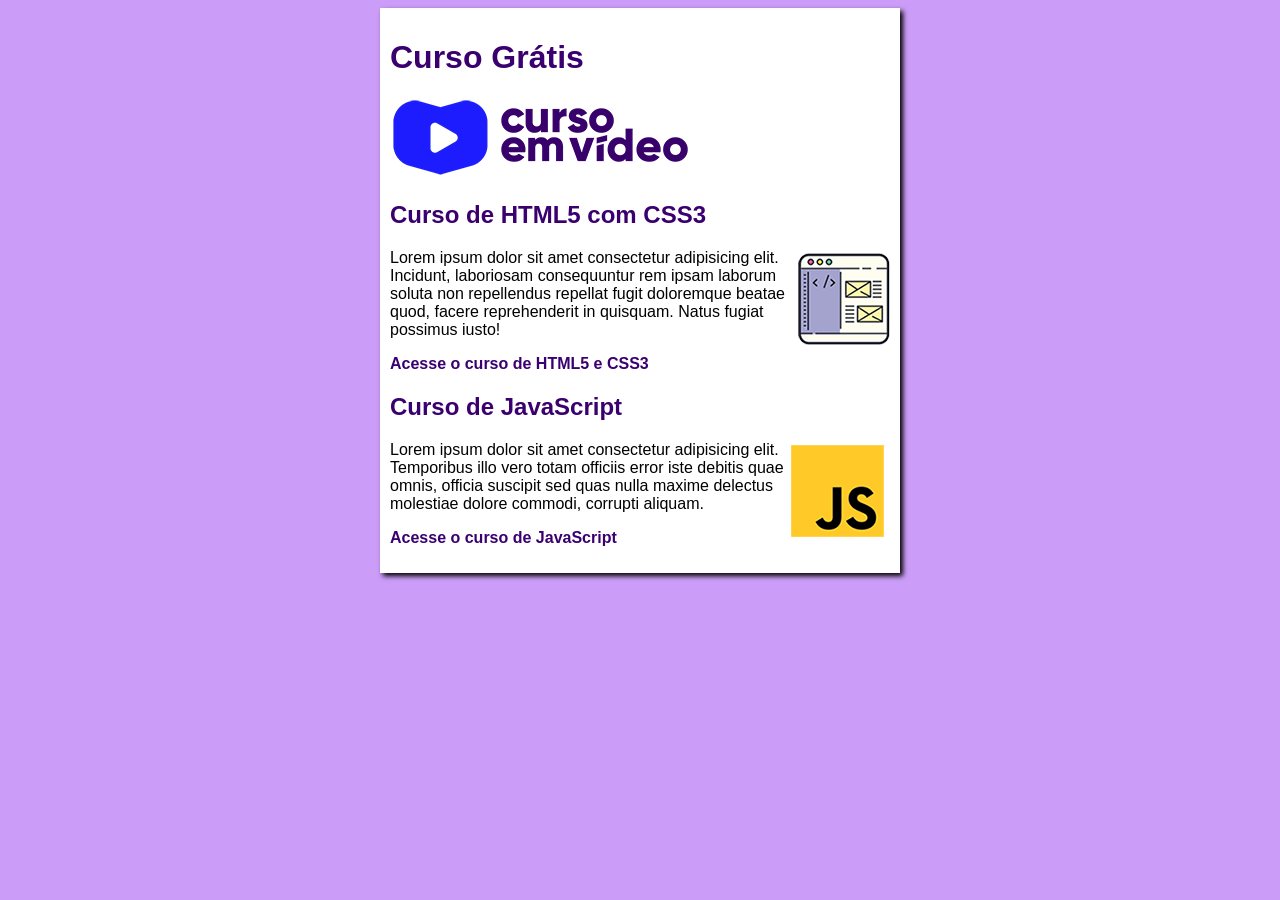
<file: index.html>
<!DOCTYPE html>
<html lang="pt-br">

<head>
    <meta charset="UTF-8">
    <meta name="viewport" content="width=device-width, initial-scale=1.0">
    <title>Curso em Vídeo</title>
    <link rel="stylesheet" href="estilos/style.css">
</head>
<body>
    <main>
        <header>
            <h1>Curso Grátis</h1>
            <img src="imagens/curso-em-video-cor.png" alt="Curso em Vídeo">
        </header>
        <article>
            <h2>Curso de HTML5 com CSS3</h2>
            <img class="lado" src="imagens/curso-html-css.png" alt="Curso HTML5  e CSS3">
            <p>Lorem ipsum dolor sit amet consectetur adipisicing elit. Incidunt, laboriosam consequuntur rem ipsam
                laborum soluta non repellendus repellat fugit doloremque beatae quod, facere reprehenderit in quisquam.
                Natus fugiat possimus iusto!</p>
                <p><a href="curso-html.html">Acesse o curso de HTML5  e CSS3</a></p>
        </article>
        <article>
            <h2>Curso de JavaScript</h2>
            <img class="lado" src="imagens/curso-javascript.png" alt="Curso JS">
            <p>Lorem ipsum dolor sit amet consectetur adipisicing elit. Temporibus illo vero totam officiis error iste
                debitis quae omnis, officia suscipit sed quas nulla maxime delectus molestiae dolore commodi, corrupti
                aliquam.</p>
                <p><a href="curso-js.html">Acesse o curso de JavaScript</a></p>
        </article>
    </main>
</body>

</html>
</file>
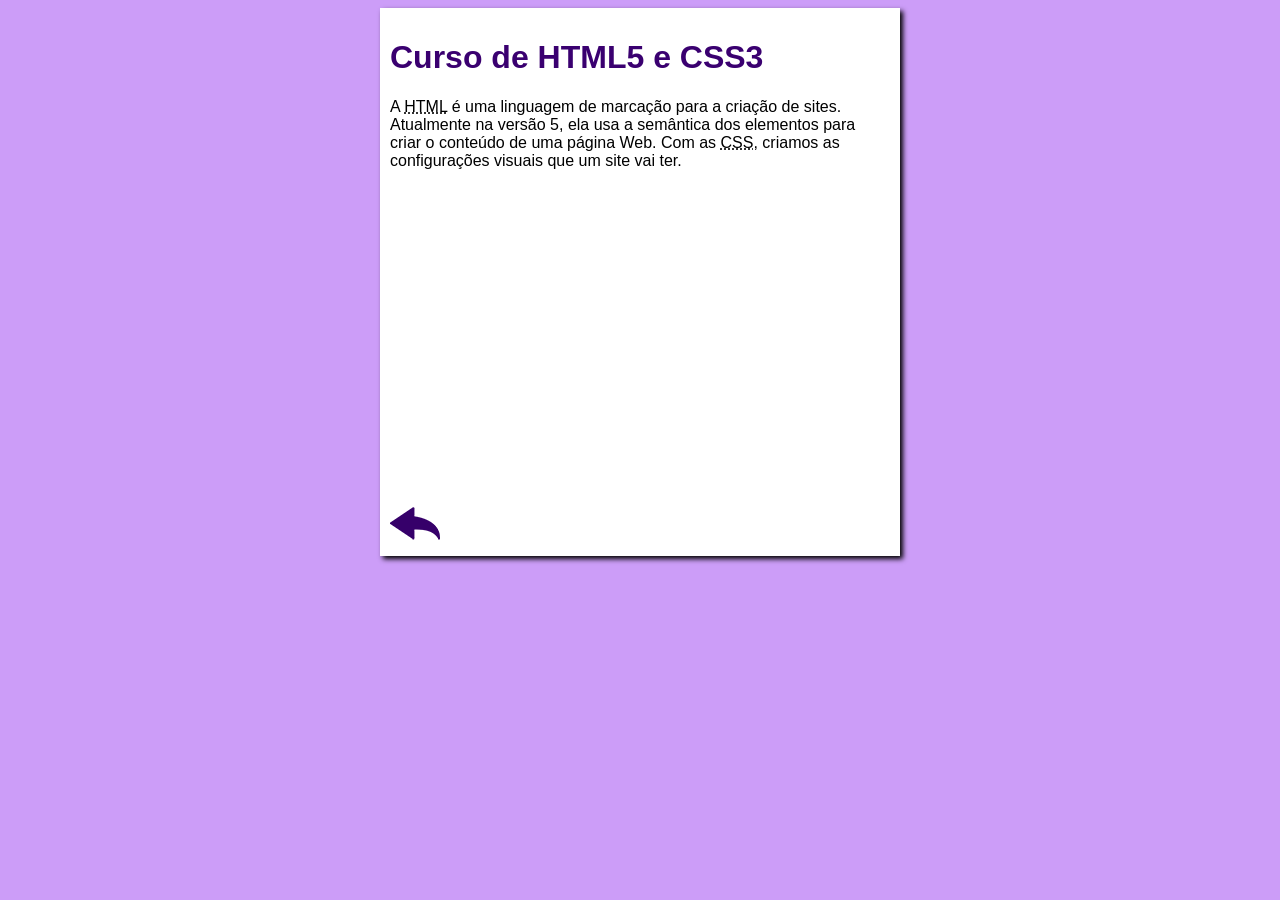
<file: curso-html.html>
<!DOCTYPE html>
<html lang="pt-br">
<head>
    <meta charset="UTF-8">
    <meta name="viewport" content="width=device-width, initial-scale=1.0">
    <title>Curso de HTML</title>
    <link rel="stylesheet" href="estilos/style.css">
</head>
<body>
    <main>
        <header>
            <h1>Curso de HTML5 e CSS3</h1>
        </header>
        <article>
            <p>A <abbr title="HyperText Markup Language">HTML</abbr> é uma linguagem de marcação para a criação de sites. Atualmente na versão 5, ela usa a semântica dos elementos para criar o conteúdo de uma página Web. Com as <abbr title="Cascading Style Sheets">CSS</abbr>, criamos as configurações visuais que um site vai ter.</p>

            <iframe width="560" height="315" src="https://www.youtube.com/embed/riSVzwlSnhw" frameborder="0" allow="accelerometer; autoplay; encrypted-media; gyroscope; picture-in-picture" allowfullscreen></iframe>

            <a href="index.html"><img src="imagens/btn-back.png" alt="Voltar"></a>
            
        </article>
    </main>
</body>
</html>
</file>
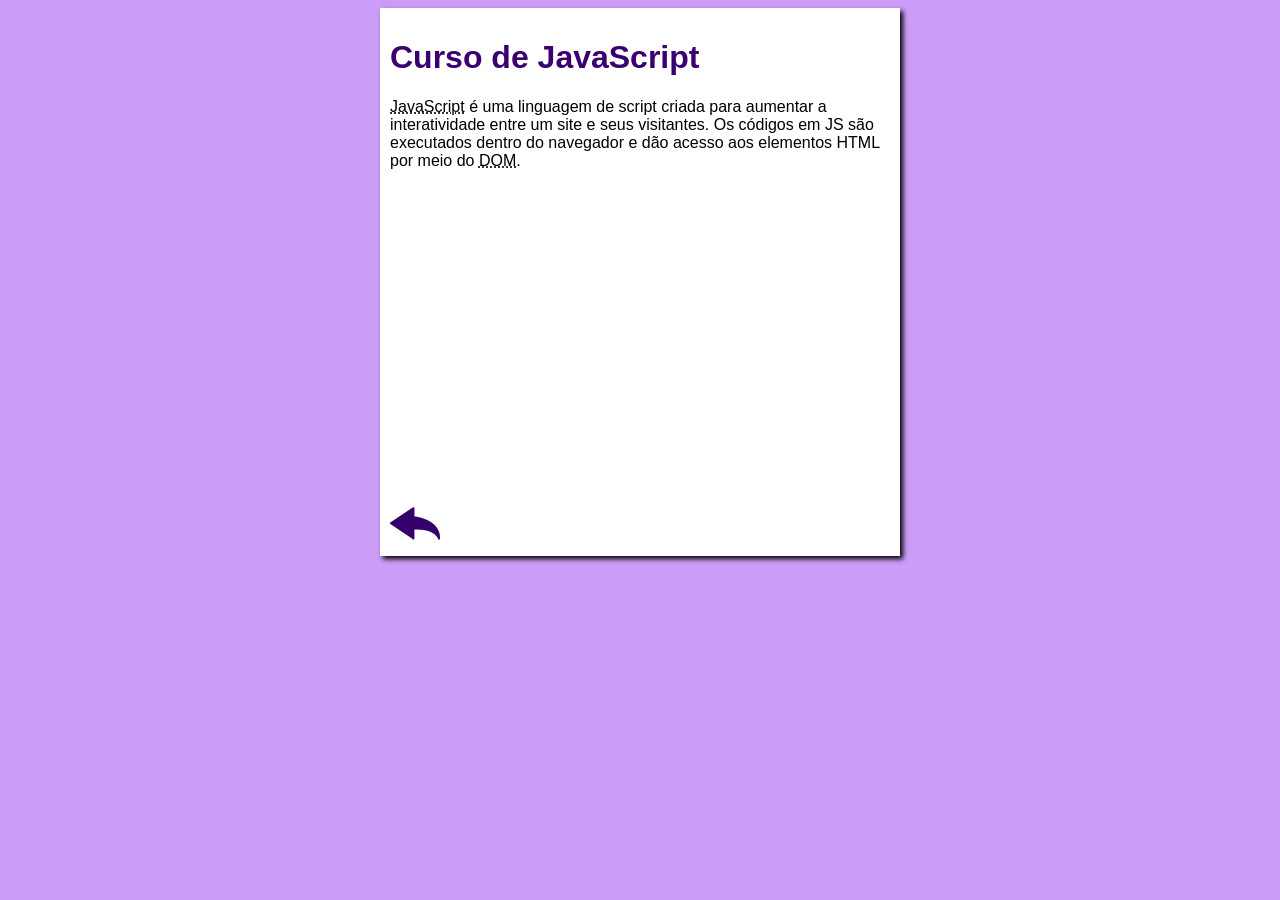
<file: curso-js.html>
<!DOCTYPE html>
<html lang="pt-br">
<head>
    <meta charset="UTF-8">
    <meta name="viewport" content="width=device-width, initial-scale=1.0">
    <title>Curso de JavaScript</title>
    <link rel="stylesheet" href="estilos/style.css">
</head>
<body>
    <main>
        <header>
            <h1>Curso de JavaScript</h1>
        </header>
        <article>
            <p><abbr title="JavaScript">JavaScript</abbr> é uma linguagem de script criada para aumentar a interatividade entre um site e seus visitantes. Os códigos em JS são executados dentro do navegador e dão acesso aos elementos HTML por meio do <abbr title="Document Object Model">DOM</abbr>.</p>

            <iframe width="560" height="315" src="https://www.youtube.com/embed/BXqUH86F-kA" frameborder="0" allow="accelerometer; autoplay; encrypted-media; gyroscope; picture-in-picture" allowfullscreen></iframe>

            <a href="index.html"><img src="imagens/btn-back.png" alt="Voltar"></a>
        </article>
    </main>
</body>
</html>
</file>
<file: estilos/style.css>
* {
    font-family: Arial, Helvetica, sans-serif;
    font-size: 16px;
}

body {
    background-color: rgb(204, 157, 248);
}

main {
    background-color: white;
    width: 500px;
    margin: auto;
    padding: 10px;
    box-shadow: 3px 3px 5px rgba(0, 0, 0.4);
}

h1 {
    font-size: 2em;
    color: rgb(58, 0, 112);
}

h2 {
    font-size: 1.5em;
    color: rgb(58, 0, 112);
}

img.lado {
    float: right;
}

a {
    text-decoration: none;
    font-weight: bold;
    color: rgb(58, 0, 112);
}

a:hover {
    text-decoration: underline;
    color: rgb(26, 26, 255);
}
</file>
